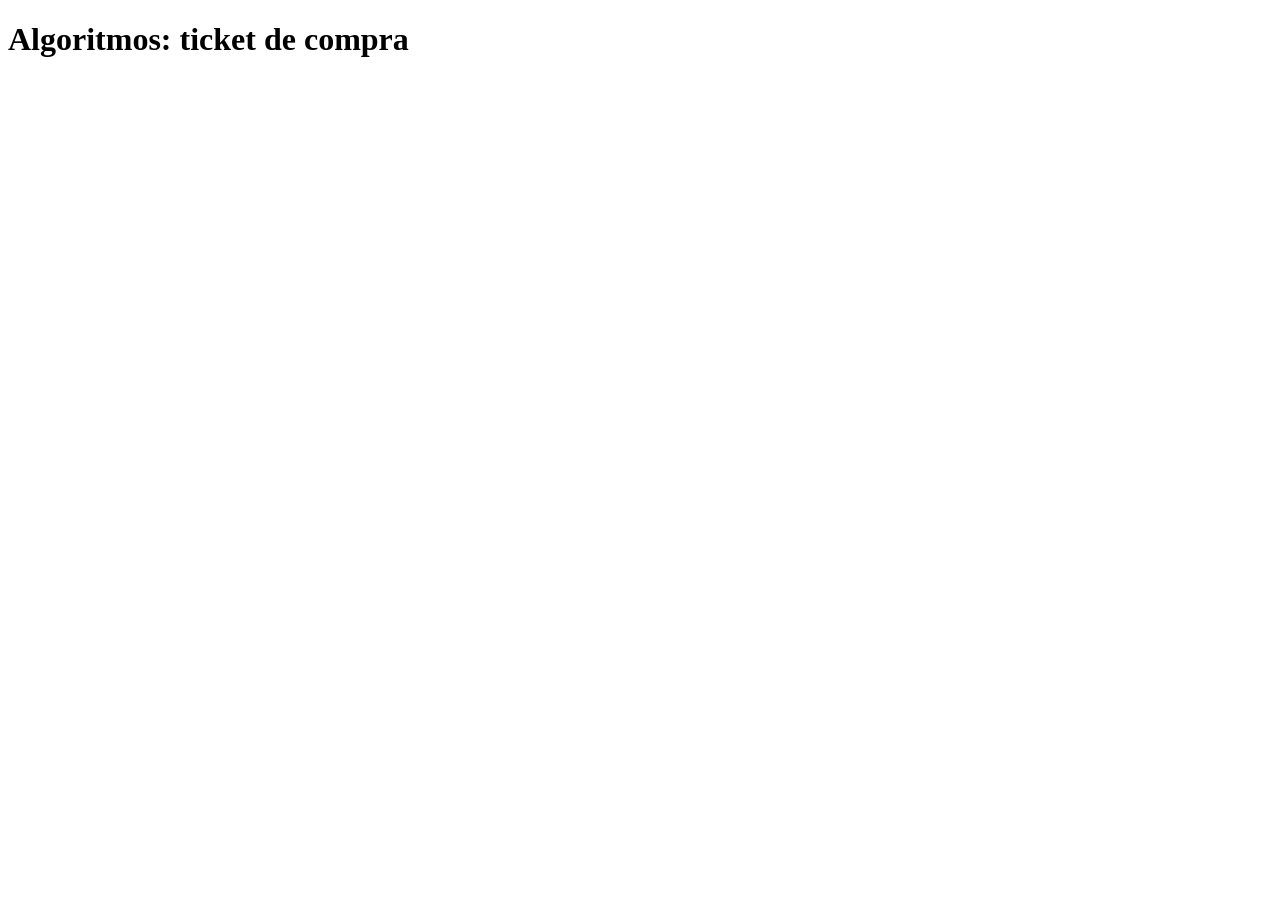
<file: index.html>
<!DOCTYPE html>
<html lang="en">
  <head>
    <meta charset="UTF-8" />
    <link rel="icon" type="image/svg+xml" href="/vite.svg" />
    <meta name="viewport" content="width=device-width, initial-scale=1.0" />
    <title>Módulo 9.1 - Ticket de compra</title>
  </head>
  <body>
    <div id="app">
      <h1>Algoritmos: ticket de compra</h1>
    </div>
    <script type="module" src="./src/calcula-ticket-total.ts"></script>
  </body>
</html>
</file>
